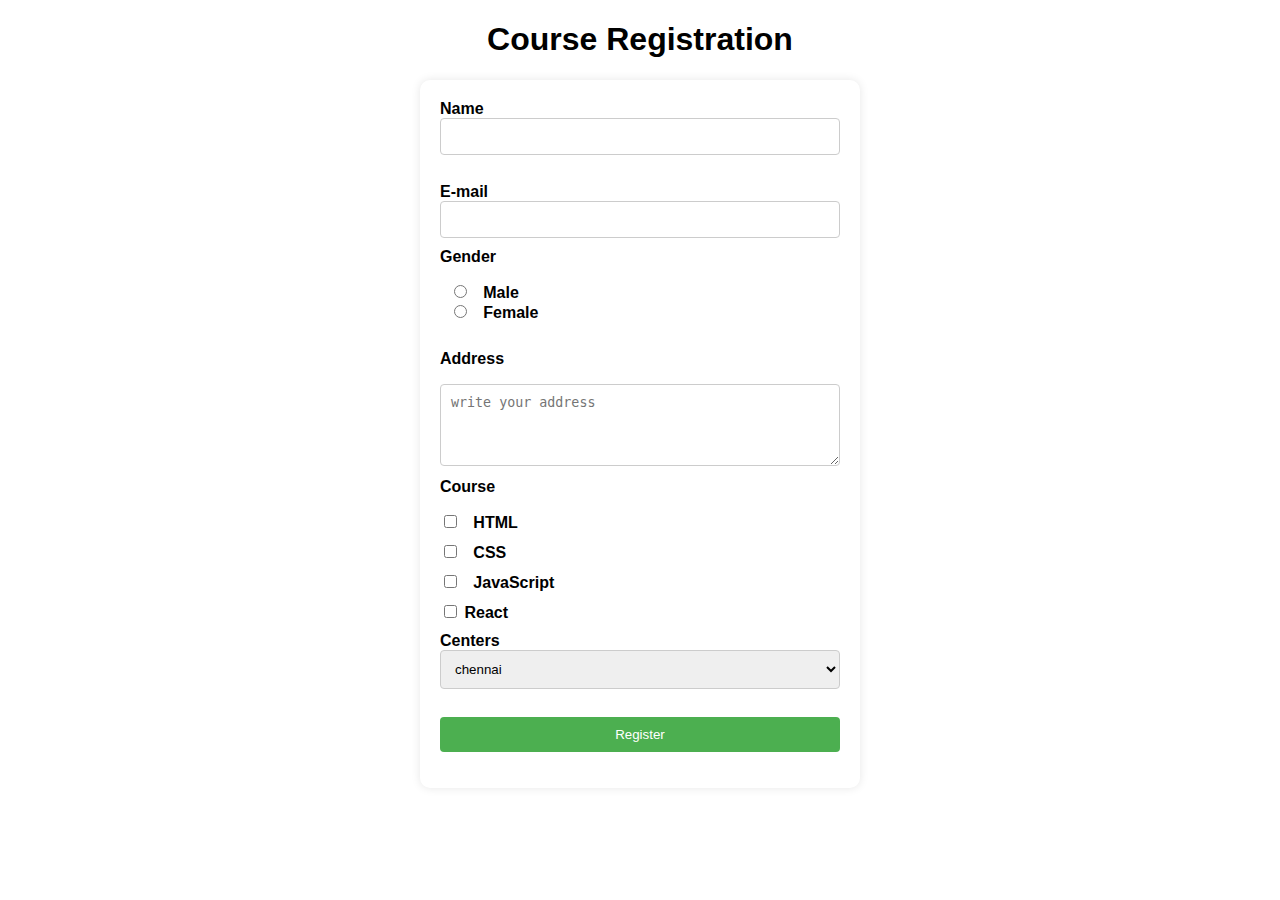
<file: index.html>
<!DOCTYPE html>
<html lang="en">
<head>
    <meta charset="UTF-8">
    <meta name="viewport" content="width=device-width, initial-scale=1.0">
    <title>sample page</title>
    <link rel="stylesheet" href="style.css">
    <script src="action.js"></script>
</head>
<body>
    <h1>Course Registration</h1>
    <form class="box" onsubmit="return validateForm()">

    <div class="name">
        <label for="name">Name</label>
        <input type="text" id="name">
    </div>
    <br>
    <div class="e-mail">
        <label for="email">E-mail</label>
        <input type="email" id="email">
    </div>
    <div class="gender">
        <p>Gender</p>
          <input type="radio" id="Male" name="gender">
          <label for="Male">Male</label><br>
          <input type="radio" id="female" name="gender">
          <label for="female">Female</label><br>
   </div>
   <p class="address">Address</p>
   <textarea id="address" name="address" rows="4" cols="25" placeholder="write your address"></textarea>


   <div class="course">
    <p>Course</p>
    <input type="checkbox" id="html"value="HTML">
    <label for="html">HTML</label>
</div>
<div>
    <input type="checkbox" id="css" value="CSS">
    <label for="css">CSS</label>
</div>
    <div>
    <input type="checkbox" id="javascript"value="JavaScript">
    <label for="javascript">JavaScript</label>
    </div>
    <div>
        <input type="checkbox" id="react" value="react">
        <label for="react">React</label>
    </div>
    <div>
        <label for="center">Centers</label>
        <select name="cars" id="centers">
          <option value="chennai">chennai</option>
          <option value="Bangalore">Bangalore</option>
          <option value="Kolkatta">Kolkatta</option>
          <option value="Delhi">Delhi</option>
        </select>
    </div>
 
 
  
   <div align="center">
    <input type="submit" value="Register">
   </div>
   <p id="demo"></p>
    
  
  
</form>
</body>
</html>
</file>
<file: style.css>
body {
    font-family: Arial, sans-serif;
    margin: 0;
    padding: 0;
}

.box {
    background-color: white;
    width: 80%; 
    max-width: 400px; 
    margin: auto;
    padding: 20px;
    border-radius: 10px;
    box-shadow: 0 0 10px rgba(0, 0, 0, 0.1);
}

h1 {
    text-align: center;
    font-weight: bold;
}

form {
    margin-top: 20px;
}

div {
    margin-bottom: 10px;
}

label {
    font-weight: bold;
}

input[type="text"],
input[type="email"],
textarea,
select {
    width: 100%;  
    padding: 10px;
    border: 1px solid #ccc;
    border-radius: 4px;
    box-sizing: border-box; 
}

input[type="submit"] {
    width: 100%;
    background-color: #4caf50;
    color: white;
    padding: 10px;
    border: none;
    border-radius: 4px;
}

.gender p,
.course p,
.address {
    font-weight: bold;
    margin-top: 8px;
}

@media screen and (max-width: 600px) {
    .box {
        width: 90%;  
    }
}
</file>
